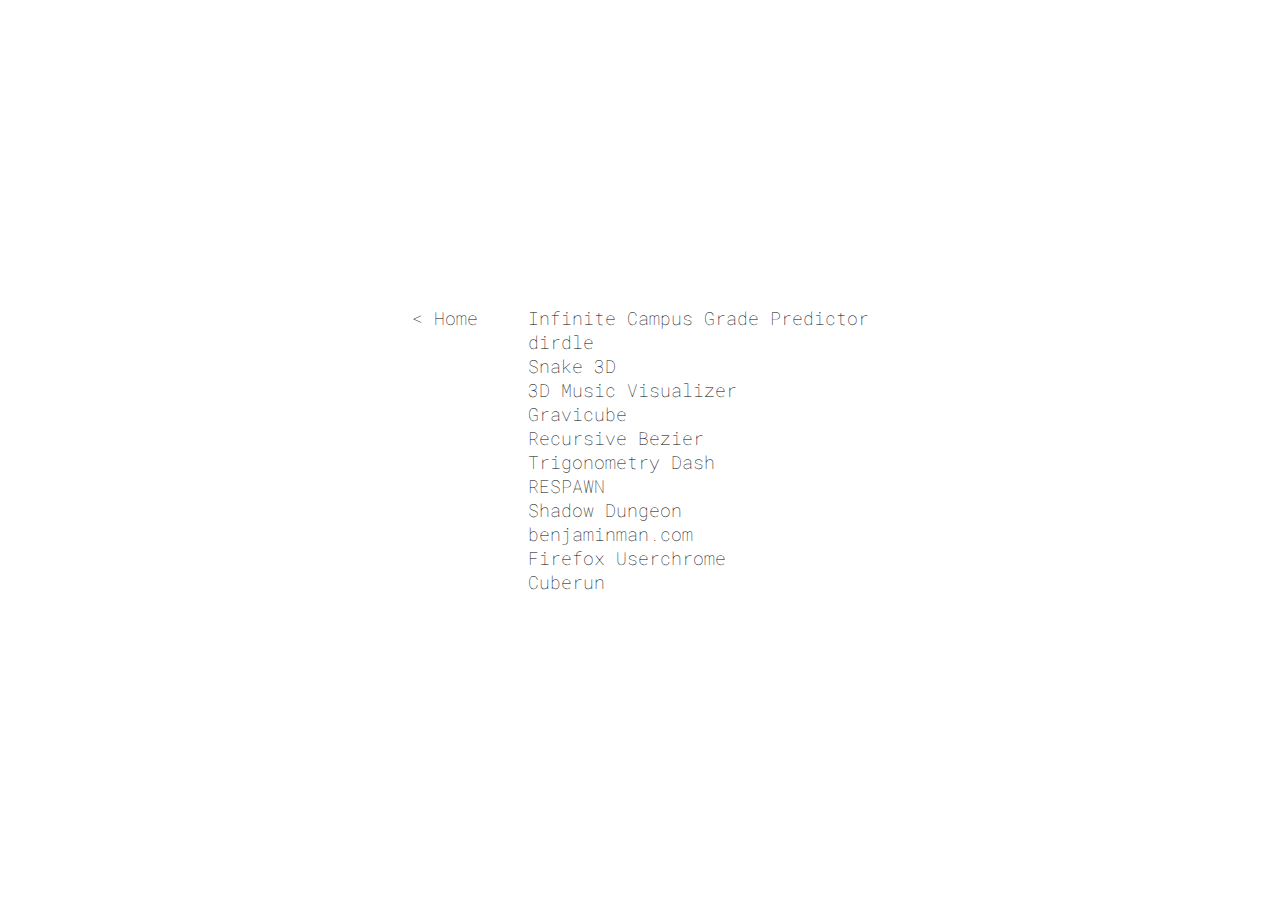
<file: old/projects-new/index.html>
<html lang="en">
<head>
    <meta charset="UTF-8">
    <meta http-equiv="X-UA-Compatible" content="IE=edge">
    <meta name="viewport" content="width=device-width, initial-scale=1.0">
    <title>Benjamin Man - Projects</title>
    <link rel="stylesheet" href="../index.css">
    <style>
        #following-image {
            position: fixed;
            z-index: 999;
            display: none;
        }
        #following-image img {
            max-width: 100%;
            max-height: 100%;
            width: 500px;
            object-fit: contain;
        }
        #linklist a{
            width: 100%;
            display: flex;
        }

        a {
            color: black;
            font-weight: lighter;
        }
    </style>
</head>
<body>
    <div class="container">
        <div class="grid">
            <div>
                <a href="../">< Home</a>
            </div>
            
            <div id="linklist">
                <a href="#" data-image="images/icgp-sc.jpg">Infinite Campus Grade Predictor</a>
                <a href="#" data-image="images/dirdle-sc.png">dirdle</a>
                <a href="#" data-image="images/snake-sc.png">Snake 3D</a>
                <a href="#" data-image="images/3dmusic-sc.png">3D Music Visualizer</a>
                <a href="#" data-image="images/gravicube-sc.png">Gravicube</a>
                <a href="#" data-image="images/bezier-sc.png">Recursive Bezier</a>
                <a href="#" data-image="images/trig-sc.png">Trigonometry Dash</a>
                <a href="#" data-image="images/">RESPAWN</a>
                <a href="#" data-image="images/">Shadow Dungeon</a>
                <a href="#" data-image="images/">benjaminman.com</a>
                <a href="#" data-image="images/">Firefox Userchrome</a>
                <a href="#" data-image="images/">Cuberun</a>
            </div>
        </div>
    </div>

    <div id="following-image"></div>
    
    <script src="imagehover.js"></script>
</body>
</html>
</file>
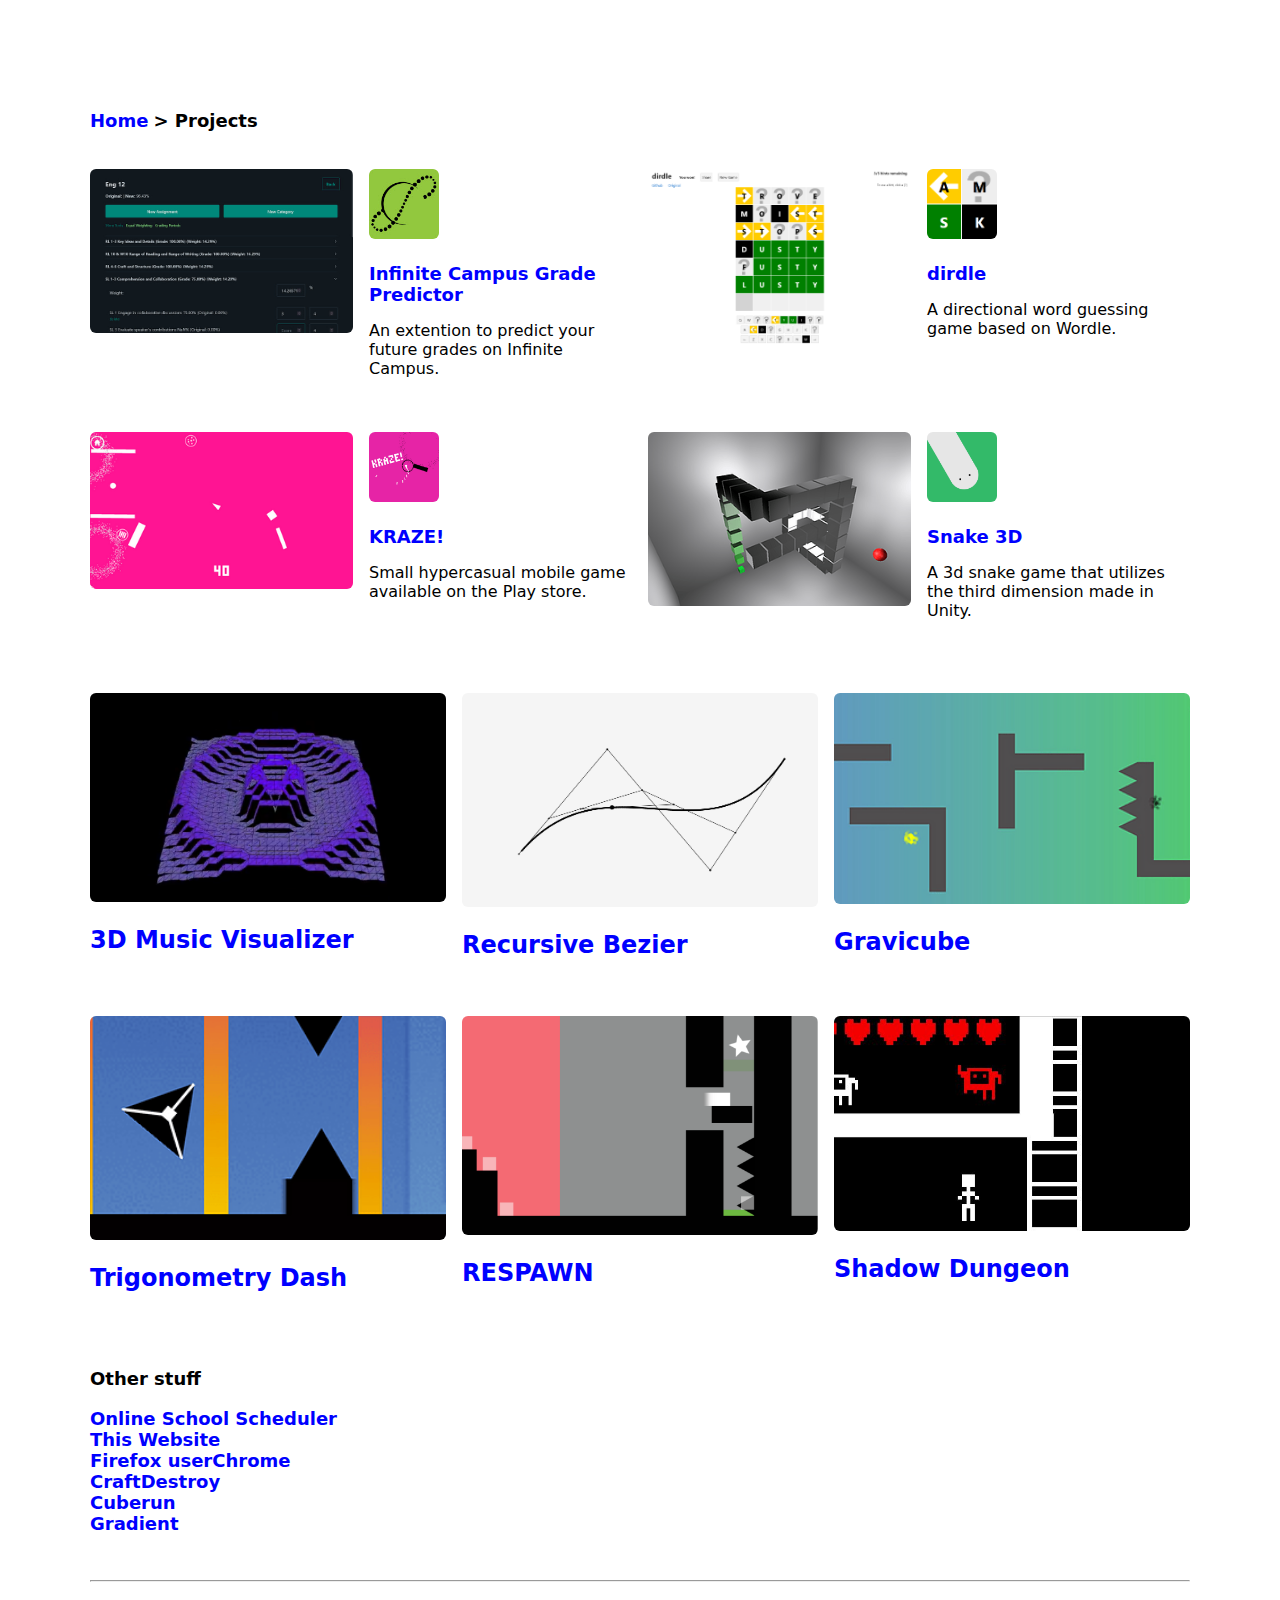
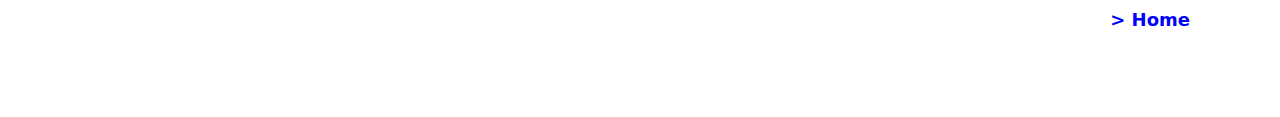
<file: old/projects/index.html>
<!DOCTYPE html>
<html lang="en">
<head>
    <meta charset="UTF-8">
    <meta http-equiv="X-UA-Compatible" content="IE=edge">
    <meta name="viewport" content="width=device-width, initial-scale=1.0">
    <title>Benjamin Man</title>
    
    <link rel="stylesheet" href="index.css">
    <link rel="icon" href="../favicon.ico" type="image/x-icon">
</head>

<body>
    <main>
        <a href="/">Home</a> <strong> > Projects</strong>
        <br><br><br>
        <div class="grid">
            <div class="grid">
                <img src="images/icgp-sc.jpg" alt="Infinite Campus Grade Predictor" style="width: 100%;">
                <div>
                    <a href="https://benjaminman.com/Infinite-Campus-Grade-Predictor">
                        <img src="images/icgp-icon.jpg" alt="Icon" width="70"> <br>
                        Infinite Campus Grade Predictor
                    </a>
                    <p>An extention to predict your future grades on Infinite Campus.</p>
                </div>
            </div>
            <div class="grid">
                <img src="images/dirdle-sc.png" alt="dirdle" style="width: 100%;">
                <div>
                    <a href="https://dirdle.vercel.app">
                        <img src="images/dirdle-icon.png" alt="Icon" width="70"> <br>
                        dirdle
                    </a>
                    <p>A directional word guessing game based on Wordle.</p>
                </div>
            </div>
        </div>
        <br><br>
        <div class="grid">
            <div class="grid">
                <img src="images/kraze-sc.png" alt="KRAZE!" style="width: 100%;">
                <div>
                    <a href="https://play.google.com/store/apps/details?id=com.benjaminman.kraze">
                        <img src="images/kraze-icon.png" alt="Icon" width="70"> <br>
                        KRAZE!
                    </a>
                    <p>Small hypercasual mobile game available on the Play store.</p>
                </div>
            </div>
            <div class="grid">
                <img src="images/snake-sc.png" alt="Website" style="width: 100%;">
                <div>
                    <a href="https://benjamin-man.itch.io/snake-3d">
                        <img src="images/snake-icon.png" alt="Icon" width="70"> <br>
                        Snake 3D
                    </a>
                    <p>A 3d snake game that utilizes the third dimension made in Unity.</p>
                </div>
            </div>
        </div>
        <br><br><br>
        <div class="grid">
            <div>
                <img src="images/3dmusic-sc.png" alt="Screenshot" style="width: 100%"> <br>
                <a target="_blank" href="https://www.youtube.com/watch?v=LdDEhW-ROfU" style="font-size:x-large">3D Music Visualizer</a> <br><br>
            </div>
            <div>
                <img src="images/bezier-sc.png" alt="Screenshot" style="width:100%"> <br>
                <a target="_blank" href="https://benman604.github.io/bezier/" style="font-size:x-large;">Recursive Bezier</a> <br><br>
            </div>
            <div>
                <img src="images/gravicube-sc.png" alt="Screenshot" style="width: 100%;"> <br>
                <a target="_blank" href="https://benjamin-man.itch.io/gravicube" style="font-size:x-large">Gravicube</a> <br><br>
            </div>
        </div>
        <br><br>
        <div class="grid">
            <div>
                <img src="images/trig-sc.png" alt="Screenshot" style="width: 100%;"> <br>
                <a target="_blank" href="https://benjamin-man.itch.io/trigonometry-dash" style="font-size:x-large">Trigonometry Dash</a> <br><br>
            </div>
            <div>
                <img src="images/respawn-sc.png" alt="Screenshot" style="width: 100%;"> <br>
                <a target="_blank" href="https://www.crazygames.com/game/respawn?bypassCache=at6cw" style="font-size:x-large">RESPAWN</a> <br><br>
            </div>
            <div>
                <img src="images/sd-sc.png" alt="Screenshot" style="width: 100%;"> <br>
                <a target="_blank" href="https://www.crazygames.com/game/shadow-dungeon?bypassCache=e8g1q" style="font-size:x-large">Shadow Dungeon</a> <br><br>
            </div>
        </div>
        <br><br><br>
        <div>
            <strong>Other stuff</strong> <br><br>
            <div>
                <a target="_blank" href="https://benman604.github.io/Online-School-Scheduler/">Online School Scheduler</a> <br>
                <a target="_blank" href="https://github.com/benman604/benman604.github.io">This Website</a> <br>
                <a target="_blank" href="https://github.com/benman604/userChrome.css">Firefox userChrome</a> <br>
                <a target="_blank" href="https://benjamin-man.itch.io/craftdestroy-webgl">CraftDestroy</a> <br>
                <a target="_blank" href="https://www.newgrounds.com/portal/view/728949">Cuberun</a> <br>
                <a target="_blank" href="benman604.github.io/color-game">Gradient</a> <br><br>
            </div>
        </div>
        <br><hr><br>
        <div style="float:right">
            <a href="/">> Home</a>
        </div>
        <br><br>
    </main>

</body>
</html>
</file>
<file: old/index.css>
@import url('https://fonts.googleapis.com/css2?family=Roboto&family=Roboto+Mono&display=swap');
@import url('https://fonts.googleapis.com/css2?family=Inter:wght@100..900&display=swap');
@import url('https://fonts.googleapis.com/css2?family=Inter:wght@100..900&family=Playfair+Display:ital,wght@0,400..900;1,400..900&display=swap');
@import url('https://fonts.googleapis.com/css2?family=IBM+Plex+Mono:ital,wght@0,100;0,200;0,300;0,400;0,500;0,600;0,700;1,100;1,200;1,300;1,400;1,500;1,600;1,700&family=Inter:wght@100..900&family=Playfair+Display:ital,wght@0,400..900;1,400..900&display=swap');


/* media selector for mobile device widths  */
@media only screen and (max-width: 550px) {
    .stage {
        width: 100% !important;
        height: fit-content !important;
        display: flex;
        justify-content: center;
        align-items: center;
        border-radius: 0px !important;
    }
    
    .container{
        height: fit-content !important;
    }
    
    .grid{
        display: block !important;
    }
}
h1, h2, h3, h4, h5, h6 {
    margin-top: 0;
    margin-bottom: 10px;
}

html {
    margin: 0;
    padding: 0;
    overflow: hidden;
    font-family: 'Roboto Mono', monospace;
    /* font-family: "IBM Plex Mono", monospace; */
}

body {
    margin: 0;
    padding: 0;
}

.container{
    width: 100vw;
    height: 100vh;
    display: flex;
    justify-content: center;
    align-items: center;
    font-family: 'Roboto Mono', monospace;
}

.stage{
    /* background-color: rgb(55, 80, 224); */
    /* background-color: white; */
    border: black 1px solid;
    color: black;
    width: 500px;
    height: 330px;
    padding: 20px;
    overflow: scroll;
    
    background: rgba(212, 245, 255, 0.562);
    border-radius: 16px;
    box-shadow: 0 4px 30px rgba(0, 0, 0, 0.1);
    backdrop-filter: blur(7px);
    -webkit-backdrop-filter: blur(7px);
    scrollbar-width: none;
}

.grid{
    display: grid;
    gap: 50px 50px;
    grid-template-columns: auto auto;
}

.sidebyside {
    display: flex;
    justify-content: space-between;
}

.sidebyside * {
    margin: 0;
    padding: 0;
}

/* everything inside sidebyside that isnt the last will have margin right */
.sidebyside > *:not(:last-child) {
    margin-right: 20px;
}

.pfp{
    width: 100px;
    border-radius: 50%;
    margin: 0 auto;
    padding: 0;
}

a {
    color: blue;
    font-weight: bold;
    font-size: large;
    text-decoration: none;
}

small{
    line-height: 120%;
    display: block;
}

a:hover{
    color: lightblue;
    cursor: pointer;
}

.btn-group button {
    /* background-color: rgb(184, 189, 255); */
    background-color: white;
    border: 1px solid black; 
    color: black; 
    padding: 10px 10px; 
    cursor: pointer; 
    float: left; 
    margin-bottom: 10px;
}

.btn-group:after {
    content: "";
    clear: both;
    display: table;
}

.btn-group button:not(:last-child) {
    border-right: none; 
}

.btn-group button:hover:not(:nth-child(2)) {
    background-color: black;
    color: white;
}

.btn-group button:first-child {
    border-top-left-radius: 5px;
    border-bottom-left-radius: 5px;
}

.btn-group button:last-child {
    border-top-right-radius: 5px;
    border-bottom-right-radius: 5px;
}

#sketch{
    position: absolute;
    z-index: -1;
}

#projects, #home, #sketches{
    width: 275px;
    height: 330px;
}

#sketchName {
    width: 110px
}

#projects{
    overflow: scroll;
}

/* Hide scrollbar for Chrome, Safari and Opera */
.stage::-webkit-scrollbar {
    display: none;
}

/* Custom scrollbar */
::-webkit-scrollbar {
    width: 5px;
}

::-webkit-scrollbar-track {
    background: #00000000;
}

::-webkit-scrollbar-thumb {
    background: #888;
}

::-webkit-scrollbar-thumb:hover {
    background: rgb(255, 255, 255);
}
</file>
<file: old/projects/index.css>
@import url('../index.css');

html{
    overflow: scroll;
}

main {
    font-family: system-ui, -apple-system, BlinkMacSystemFont, 'Segoe UI', Roboto, Oxygen, Ubuntu, Cantarell, 'Open Sans', 'Helvetica Neue', sans-serif;
    margin-top: 10px;
    margin-bottom: 50px;
    max-width: 1100px;
    margin-left: auto;
    margin-right: auto;
    padding: 20px;
}

.grid {
    grid-column-gap: 1rem;
    grid-row-gap: 1rem;
    display: grid;
    grid-template-columns: 1fr;
    margin: 0;
}
@media (min-width: 800px) {
    body{
        margin-top: 10vh;
    }
    .grid {
        grid-template-columns: repeat(auto-fit, minmax(0%, 1fr));
    }
}
.grid > * {
    min-width: 0;
}

img {
    height: auto;
    margin-bottom: 20px;
    border-radius: 6px;
}

strong {
    font-size:large;
}
</file>
